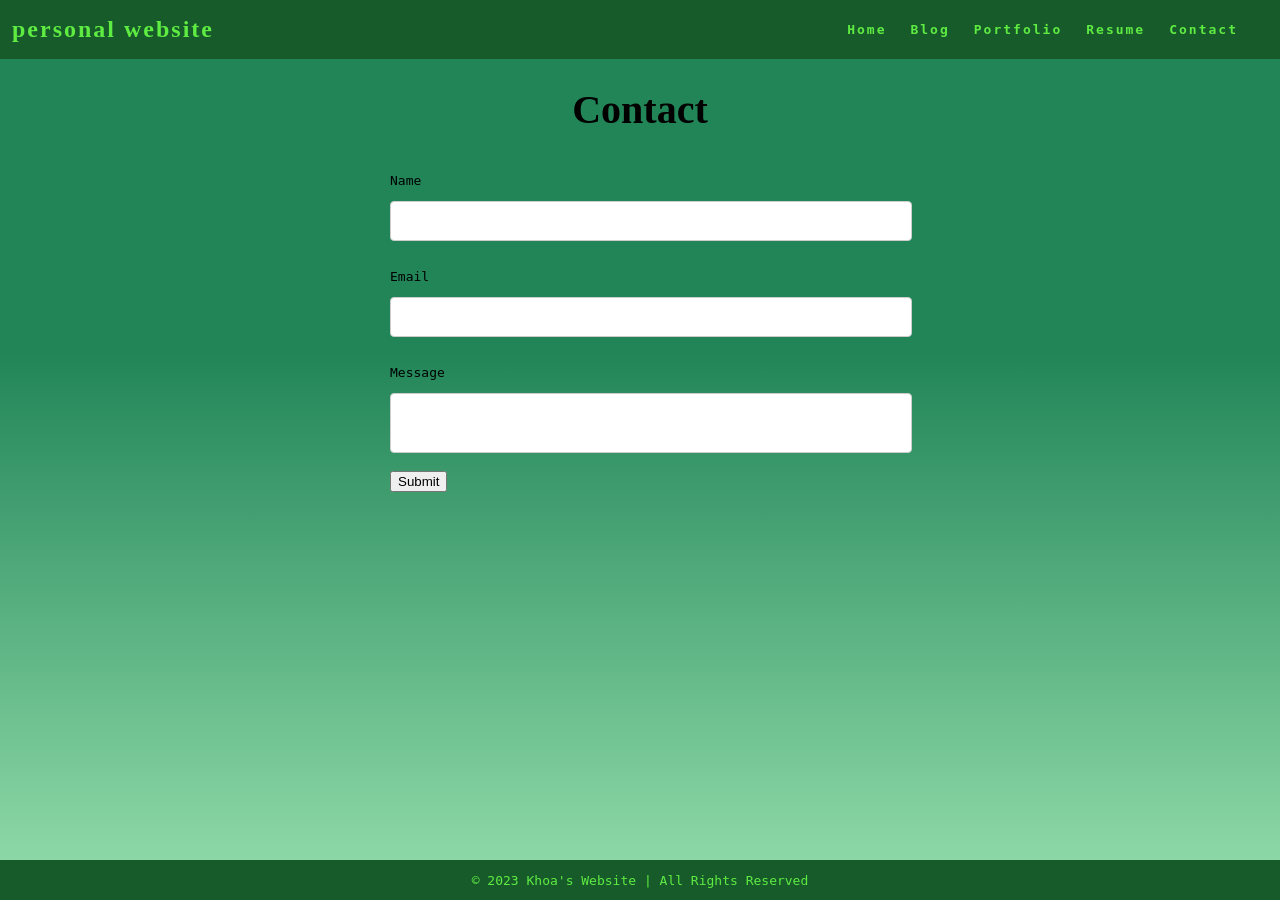
<file: contact.html>
<!DOCTYPE html>
<html lang="en">
<head>
    <meta charset="UTF-8">
    <meta name="viewport" content="width=device-width, initial-scale=1.0">
    <title>Contact</title>
    <link rel="stylesheet" href="styles.css" />
</head>
<body>
    <nav class="navbar">
        <h1 class="logo"><a href="index.html">personal website</a></h1>
        <ul class="nav-list">
          <li><a href="index.html">Home</a></li>
          <li><a href="blog.html">Blog</a></li>
          <li><a href="portfolio.html">Portfolio</a></li>
          <li><a href="resume.html">Resume</a></li>
          <li><a href="contact.html">Contact</a></li>
        </ul>
      </nav>
    
    <main>
        <h1 class="page-title">Contact</h1>
        <form id="contact-form">
            <p>Name</p>
            <input type="text" id="name">
            <p>Email</p>
            <input type="email" id="email">
            <p>Message</p>
            <textarea></textarea>
            <input type="submit">
        </form>


    </main>

    <footer class="footer">© 2023 Khoa's Website | All Rights Reserved</footer>
</body>
</html>
</file>
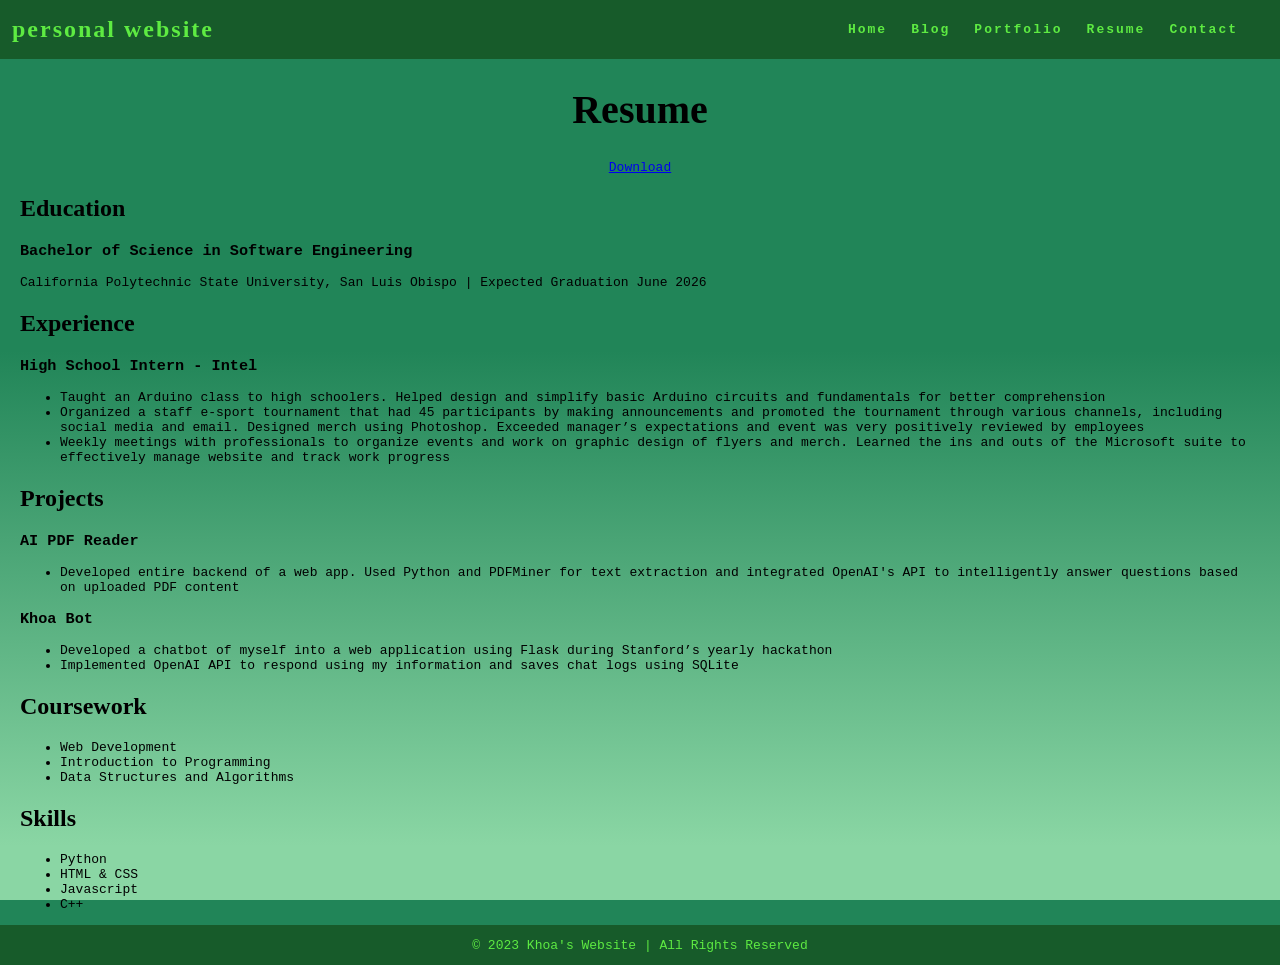
<file: resume.html>
<!DOCTYPE html>
<html lang="en">
<head>
    <meta charset="UTF-8">
    <meta name="viewport" content="width=device-width, initial-scale=1.0">
    <title>Resume</title>
    <link rel="stylesheet" href="styles.css" />
</head>
<body>
    <nav class="navbar">
        <h1 class="logo"><a href="index.html">personal website</a></h1>
        <ul class="nav-list">
          <li><a href="index.html">Home</a></li>
          <li><a href="blog.html">Blog</a></li>
          <li><a href="portfolio.html">Portfolio</a></li>
          <li><a href="resume.html">Resume</a></li>
          <li><a href="contact.html">Contact</a></li>
        </ul>
      </nav>

    <main>
        <h1 class="page-title">Resume</h1>

        <a href="resume.pdf">Download</a>

        <div class="resume">
            <section class="section"> 
                <h2 class="section-title">Education</h2>
                <div class="entry">
                    <h3 class="entry-title">Bachelor of Science in Software Engineering</h3>
                    California Polytechnic State University, San Luis Obispo | Expected Graduation June 2026
                </div>
            </section>

            <section class="section"> 
                <h2 class="section-title">Experience</h2> 
                <div class="entry">
                    <h3 class="entry-title">High School Intern - Intel</h3>
                    <ul class="experience-list">
                        <li>Taught an Arduino class to high schoolers. Helped design and simplify basic Arduino circuits and fundamentals for better comprehension</li>
                        <li>Organized a staff e-sport tournament that had 45 participants by making announcements and promoted the tournament through various channels, including social media and email. Designed merch using Photoshop. Exceeded manager’s expectations and event was very positively reviewed by employees</li>
                        <li>Weekly meetings with professionals to organize events and work on graphic design of flyers and merch. Learned the ins and outs of the Microsoft suite to effectively manage website and track work progress</li>
                    </ul>
                </div>
            </section>

            <section class="section"> 
                <h2 class="section-title">Projects</h2>
                <div class="entry">
                    <h3 class="entry-title">AI PDF Reader</h3>
                    <ul> 
                        <li>Developed entire backend of a web app. Used Python and PDFMiner for text extraction and integrated OpenAI's
                            API to intelligently answer questions based on uploaded PDF content</li>
                    </ul>

                    <h3 class="entry-title">Khoa Bot</h3>
                    <ul> 
                        <li>Developed a chatbot of myself into a web application using Flask during Stanford’s yearly hackathon</li>
                        <li>Implemented OpenAI API to respond using my information and saves chat logs using SQLite</li>
                    </ul>
                </div> 
            </section>

            <section class="section"> 
                <h2 class="section-title">Coursework</h2>
                <ul class="course-list">
                    <li>Web Development</li>
                    <li>Introduction to Programming</li>
                    <li>Data Structures and Algorithms</li>
                </ul>
            </section>

            <section class="section"> 
                <h2 class="section-title">Skills</h2> 
                <ul class="skill-list">
                    <li>Python</li>
                    <li>HTML & CSS</li>
                    <li>Javascript</li>
                    <li>C++</li>

                </ul>
            </section>
        </div>

    </main>

    <footer class="footer">© 2023 Khoa's Website | All Rights Reserved</footer>
</body>
</html>
</file>
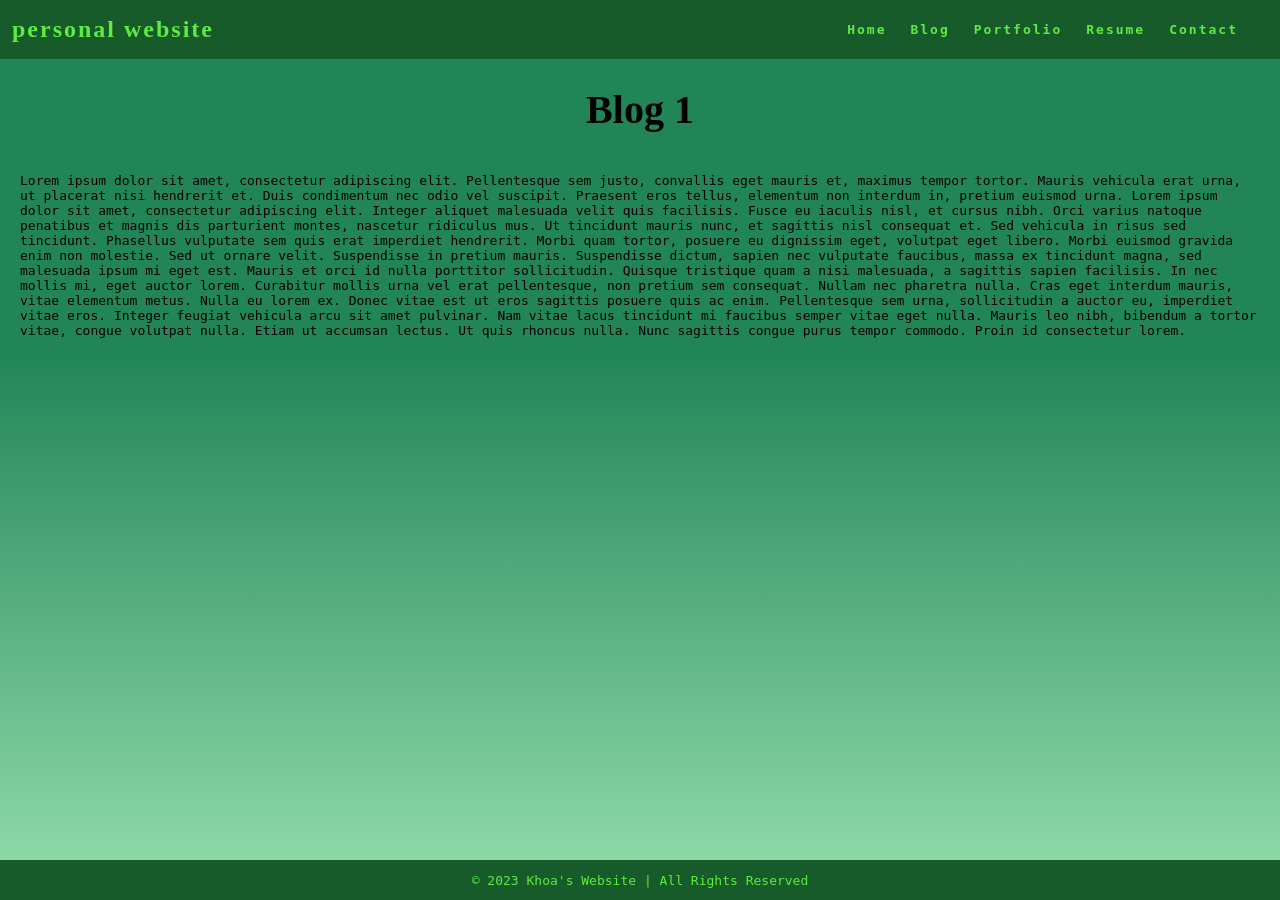
<file: blogs/blog1.html>
<!-- added ts file to this blog (pushed to main already)-->
<!DOCTYPE html>
<html lang="en">
<head>
    <meta charset="UTF-8">
    <meta name="viewport" content="width=device-width, initial-scale=1.0">
    <title>Blog</title>
    <link rel="stylesheet" href="../styles.css" />
</head>
  <body>
    <nav class="navbar">
        <h1 class="logo"><a href="../index.html">personal website</a></h1>
        <ul class="nav-list">
          <li><a href="../index.html">Home</a></li>
          <li><a href="../blog.html">Blog</a></li>
          <li><a href="../portfolio.html">Portfolio</a></li>
          <li><a href="../resume.html">Resume</a></li>
          <li><a href="../contact.html">Contact</a></li> 
        </ul>
      </nav>
    
    <main>
        <h1 class="page-title">Blog 1</h1>
        <p>
          Lorem ipsum dolor sit amet, consectetur adipiscing elit. Pellentesque sem justo, convallis eget mauris et, maximus tempor tortor. Mauris vehicula erat urna, ut placerat nisi hendrerit et. Duis condimentum nec odio vel suscipit. Praesent eros tellus, elementum non interdum in, pretium euismod urna. Lorem ipsum dolor sit amet, consectetur adipiscing elit. Integer aliquet malesuada velit quis facilisis. Fusce eu iaculis nisl, et cursus nibh. Orci varius natoque penatibus et magnis dis parturient montes, nascetur ridiculus mus. Ut tincidunt mauris nunc, et sagittis nisl consequat et. Sed vehicula in risus sed tincidunt. Phasellus vulputate sem quis erat imperdiet hendrerit. Morbi quam tortor, posuere eu dignissim eget, volutpat eget libero. Morbi euismod gravida enim non molestie. Sed ut ornare velit. Suspendisse in pretium mauris. Suspendisse dictum, sapien nec vulputate faucibus, massa ex tincidunt magna, sed malesuada ipsum mi eget est. Mauris et orci id nulla porttitor sollicitudin. Quisque tristique quam a nisi malesuada, a sagittis sapien facilisis. In nec mollis mi, eget auctor lorem. Curabitur mollis urna vel erat pellentesque, non pretium sem consequat. Nullam nec pharetra nulla. Cras eget interdum mauris, vitae elementum metus. Nulla eu lorem ex. Donec vitae est ut eros sagittis posuere quis ac enim. Pellentesque sem urna, sollicitudin a auctor eu, imperdiet vitae eros. Integer feugiat vehicula arcu sit amet pulvinar. Nam vitae lacus tincidunt mi faucibus semper vitae eget nulla. Mauris leo nibh, bibendum a tortor vitae, congue volutpat nulla. Etiam ut accumsan lectus. Ut quis rhoncus nulla. Nunc sagittis congue purus tempor commodo. Proin id consectetur lorem.
        </p>
    </main>

    <footer class="footer">© 2023 Khoa's Website | All Rights Reserved</footer>
  </body>
</html>
</file>
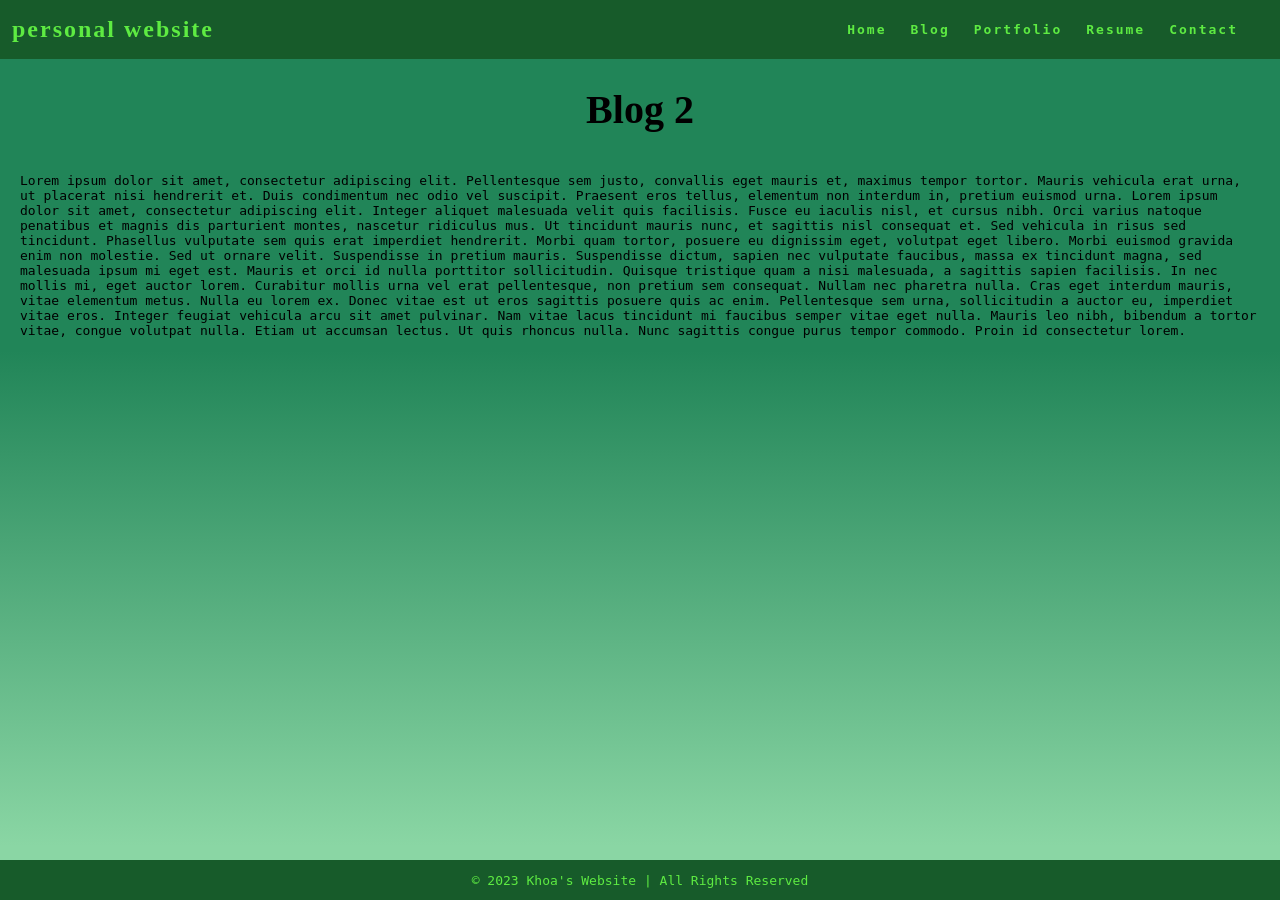
<file: blogs/blog2.html>
<!-- added ts file to this blog (pushed to main already)-->
<!DOCTYPE html>
<html lang="en">
<head>
    <meta charset="UTF-8">
    <meta name="viewport" content="width=device-width, initial-scale=1.0">
    <title>Blog</title>
    <link rel="stylesheet" href="../styles.css" />
</head>
  <body>
    <nav class="navbar">
        <h1 class="logo"><a href="../index.html">personal website</a></h1>
        <ul class="nav-list">
          <li><a href="../index.html">Home</a></li>
          <li><a href="../blog.html">Blog</a></li>
          <li><a href="../portfolio.html">Portfolio</a></li>
          <li><a href="../resume.html">Resume</a></li>
          <li><a href="../contact.html">Contact</a></li> 
        </ul>
      </nav>
    
    <main>
        <h1 class="page-title">Blog 2</h1>
        <p>
          Lorem ipsum dolor sit amet, consectetur adipiscing elit. Pellentesque sem justo, convallis eget mauris et, maximus tempor tortor. Mauris vehicula erat urna, ut placerat nisi hendrerit et. Duis condimentum nec odio vel suscipit. Praesent eros tellus, elementum non interdum in, pretium euismod urna. Lorem ipsum dolor sit amet, consectetur adipiscing elit. Integer aliquet malesuada velit quis facilisis. Fusce eu iaculis nisl, et cursus nibh. Orci varius natoque penatibus et magnis dis parturient montes, nascetur ridiculus mus. Ut tincidunt mauris nunc, et sagittis nisl consequat et. Sed vehicula in risus sed tincidunt. Phasellus vulputate sem quis erat imperdiet hendrerit. Morbi quam tortor, posuere eu dignissim eget, volutpat eget libero. Morbi euismod gravida enim non molestie. Sed ut ornare velit. Suspendisse in pretium mauris. Suspendisse dictum, sapien nec vulputate faucibus, massa ex tincidunt magna, sed malesuada ipsum mi eget est. Mauris et orci id nulla porttitor sollicitudin. Quisque tristique quam a nisi malesuada, a sagittis sapien facilisis. In nec mollis mi, eget auctor lorem. Curabitur mollis urna vel erat pellentesque, non pretium sem consequat. Nullam nec pharetra nulla. Cras eget interdum mauris, vitae elementum metus. Nulla eu lorem ex. Donec vitae est ut eros sagittis posuere quis ac enim. Pellentesque sem urna, sollicitudin a auctor eu, imperdiet vitae eros. Integer feugiat vehicula arcu sit amet pulvinar. Nam vitae lacus tincidunt mi faucibus semper vitae eget nulla. Mauris leo nibh, bibendum a tortor vitae, congue volutpat nulla. Etiam ut accumsan lectus. Ut quis rhoncus nulla. Nunc sagittis congue purus tempor commodo. Proin id consectetur lorem.
        </p>
    </main>

    <footer class="footer">© 2023 Khoa's Website | All Rights Reserved</footer>
  </body>
</html>
</file>
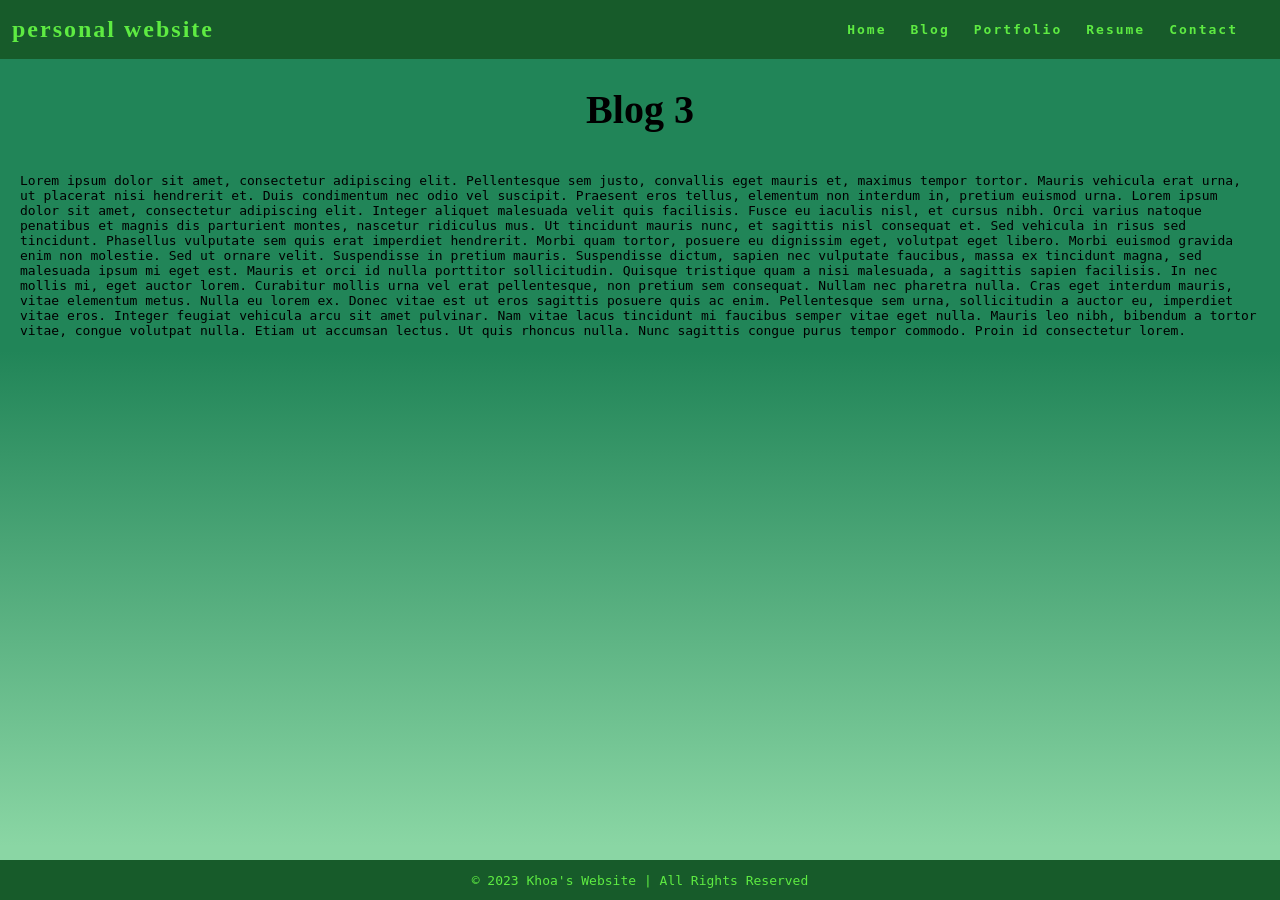
<file: blogs/blog3.html>
<!-- added ts file to this blog (pushed to main already)-->
<!DOCTYPE html>
<html lang="en">
<head>
    <meta charset="UTF-8">
    <meta name="viewport" content="width=device-width, initial-scale=1.0">
    <title>Blog</title>
    <link rel="stylesheet" href="../styles.css" />
</head>
  <body>
    <nav class="navbar">
        <h1 class="logo"><a href="../index.html">personal website</a></h1>
        <ul class="nav-list">
          <li><a href="../index.html">Home</a></li>
          <li><a href="../blog.html">Blog</a></li>
          <li><a href="../portfolio.html">Portfolio</a></li>
          <li><a href="../resume.html">Resume</a></li>
          <li><a href="../contact.html">Contact</a></li> 
        </ul>
      </nav>
    
    <main>
        <h1 class="page-title">Blog 3</h1>
        <p>
          Lorem ipsum dolor sit amet, consectetur adipiscing elit. Pellentesque sem justo, convallis eget mauris et, maximus tempor tortor. Mauris vehicula erat urna, ut placerat nisi hendrerit et. Duis condimentum nec odio vel suscipit. Praesent eros tellus, elementum non interdum in, pretium euismod urna. Lorem ipsum dolor sit amet, consectetur adipiscing elit. Integer aliquet malesuada velit quis facilisis. Fusce eu iaculis nisl, et cursus nibh. Orci varius natoque penatibus et magnis dis parturient montes, nascetur ridiculus mus. Ut tincidunt mauris nunc, et sagittis nisl consequat et. Sed vehicula in risus sed tincidunt. Phasellus vulputate sem quis erat imperdiet hendrerit. Morbi quam tortor, posuere eu dignissim eget, volutpat eget libero. Morbi euismod gravida enim non molestie. Sed ut ornare velit. Suspendisse in pretium mauris. Suspendisse dictum, sapien nec vulputate faucibus, massa ex tincidunt magna, sed malesuada ipsum mi eget est. Mauris et orci id nulla porttitor sollicitudin. Quisque tristique quam a nisi malesuada, a sagittis sapien facilisis. In nec mollis mi, eget auctor lorem. Curabitur mollis urna vel erat pellentesque, non pretium sem consequat. Nullam nec pharetra nulla. Cras eget interdum mauris, vitae elementum metus. Nulla eu lorem ex. Donec vitae est ut eros sagittis posuere quis ac enim. Pellentesque sem urna, sollicitudin a auctor eu, imperdiet vitae eros. Integer feugiat vehicula arcu sit amet pulvinar. Nam vitae lacus tincidunt mi faucibus semper vitae eget nulla. Mauris leo nibh, bibendum a tortor vitae, congue volutpat nulla. Etiam ut accumsan lectus. Ut quis rhoncus nulla. Nunc sagittis congue purus tempor commodo. Proin id consectetur lorem.
        </p>
    </main>

    <footer class="footer">© 2023 Khoa's Website | All Rights Reserved</footer>
  </body>
</html>
</file>
<file: styles.css>
:root {
    /* variables */
    --cg-black: rgb(23, 91, 42);
    --cg-blue: rgb(235, 150, 14);
    --cg-grey: background: rgb(138, 214, 164);
    background: -moz-linear-gradient(0deg, rgba(138, 214, 164, 1) 6%, rgba(33, 133, 88, 1) 61%);
    background: -webkit-linear-gradient(0deg, rgba(138, 214, 164, 1) 6%, rgba(33, 133, 88, 1) 61%);
    background: linear-gradient(0deg, rgba(138, 214, 164, 1) 6%, rgba(33, 133, 88, 1) 61%);
    --cg-white: rgb(94, 235, 66);
  }
  
  html {
    height: 100%;
  }
  
  body {
    background: var(--cg-grey);
    position: relative;
    min-height: 100vh;
    padding: 0;
    margin: 0;
    font-family: monospace;
  }
  
  /* CSS for navigation */
  
  .navbar {
    position: -webkit-sticky;
    position: sticky;
    top: 0;
    width: 100%;
    height: 7%;
    z-index: 10;
  
    display: flex;
    justify-content: space-between;
    align-items: center;
    text-align: center;
  
    background-color: var(--cg-black);
    color: var(--cg-white);
    padding: 0px 0px;
  
    /* Debug border */
    /* border: solid red; */
  }
  
  .nav-list {
    display: flex;
    flex-direction: row;
    position: relative;
    right: 30px;
    list-style: none;
  
    /* Debug border */
    /* border: solid blue; */
  }
  
  .navbar a {
    color: var(--cg-white);
    font-weight: bold;
    margin: 0 12px;
    text-decoration: none;
    letter-spacing: 2px;
  
    font-family: monospace;
  }
  
  .navbar a:hover {
    color: var(--cg-blue);
    text-decoration: underline;
  }
  
  .navbar a:active {
    color: var(--cg-blue);
  }
  
  .logo a {
    font-family: Georgia;
  }
  
  .logo a:hover {
    text-decoration: None;
  }
  
  main {
    padding: 0 20px 40px 20px;
    display: flex;
    flex-direction: column;
    justify-content: center;
    align-items: center;
    height: 100%;
  }
  
  .page-title {
    display: flex;
    justify-content: center;
    font-size: 40px;
    font-family: Georgia;
  }
  
  /* CSS for portfolio grid */
  
  .project {
    display: flex;
    flex-direction: row;
    max-width: 100%;
    margin: 1em 0 2em 0;
  
    /* Debug border */
    /* border: 2px solid blue; */
  }
  
  .item-link {
    width: 70%;
  
    /* Debug border */
    /* border: 2px solid red; */
  }
  
  .project-image {
    object-fit: cover;
    width: 100%;
    height: 500px;
    flex-basis: 50px;
    flex-grow: 2;
  
    /* Debug border */
    /* border: 2px solid black; */
  }
  
  .project-details {
    display: flex;
    background-color: var(--cg-white);
    width: 30%;
    height: 500px;
    flex-shrink: 1;
    padding: 0 20px;
    margin: 0px;
    line-height: 1.5;
    overflow: scroll;
  
    flex-direction: column;
    text-align: center;
    justify-content: center;
  
    /* Debug border */
    /* border: 2px solid green; */
  }
  
  .project-details a {
    color: var(--cg-black);
    text-decoration: none;
    font-weight: bold;
    letter-spacing: 1px;
  }
  
  .project-details a:hover {
    color: var(--cg-blue);
    text-decoration: underline;
  }
  
  .project-details {
    font-weight: lighter;
  }
  
  .project-name {
    font-weight: bold;
    font-size: 20px;
  }
  
  /* CSS for home page */
  
  .about {
    display: flex;
    align-items: center;
    justify-content: space-between;
    padding: 20px;
    background-color: #f8f8f8;
    border: 1px solid #ccc;
    border-radius: 5px;
    /* box-shadow: 0 0 10px rgba(0, 0, 0, 0.1); */
  }
  
  .about-image img {
    max-width: 300px;

    border-radius: 3px;
    /* box-shadow: 0 0 10px rgba(0, 0, 0, 0.2); */
  }
  
  .about-text {
    flex: 1;
    margin-left: 20px;
  }
  
  .about-text h2 {
    font-size: 24px;
    margin-bottom: 10px;
  }
  
  .about-text p {
    font-size: 16px;
    line-height: 1.5;
  }
  
  /* CSS for resume page */
  
  .button {
    background-color: var(--cg-black);
    border: none;
    color: var(--cg-white);
  
    font-family: monospace;
  
    padding: 5px 7px;
    text-align: center;
  
    border-radius: 2px;
  }
  
  .button:hover {
    background-color: var(--cg-blue);
  }
  
  .resume h2 {
    font-family: Georgia;
  }
  
  /* CSS for contact form */
  
  label {
    display: block;
    margin-bottom: 8px;
    font-family: Georgia;
    font-weight: bold;
  }
  
  input[type="text"],
  input[type="email"],
  textarea {
    width: 100%;
    padding: 10px;
    margin-bottom: 15px;
    border: 1px solid #ccc;
    border-radius: 4px;
    font-size: 16px;
    resize: none;
  }
  
  /* Add some spacing to the form */
  form {
    width: 500px;
    margin: 0 auto;
  }
  
  /* CSS for footer */
  
  .footer {
    display: flex;
    justify-content: center;
    align-items: center;
    background-color: var(--cg-black);
    color: var(--cg-white);
    position: absolute;
    bottom: 0;
    width: 100%;
    height: 2.5rem;
  }

  /* css for blog */
  #blog-container img{
    width: 150px;
    height: 100px;
  }

  #blog-container{
    background-color: grey;
  }
</file>
